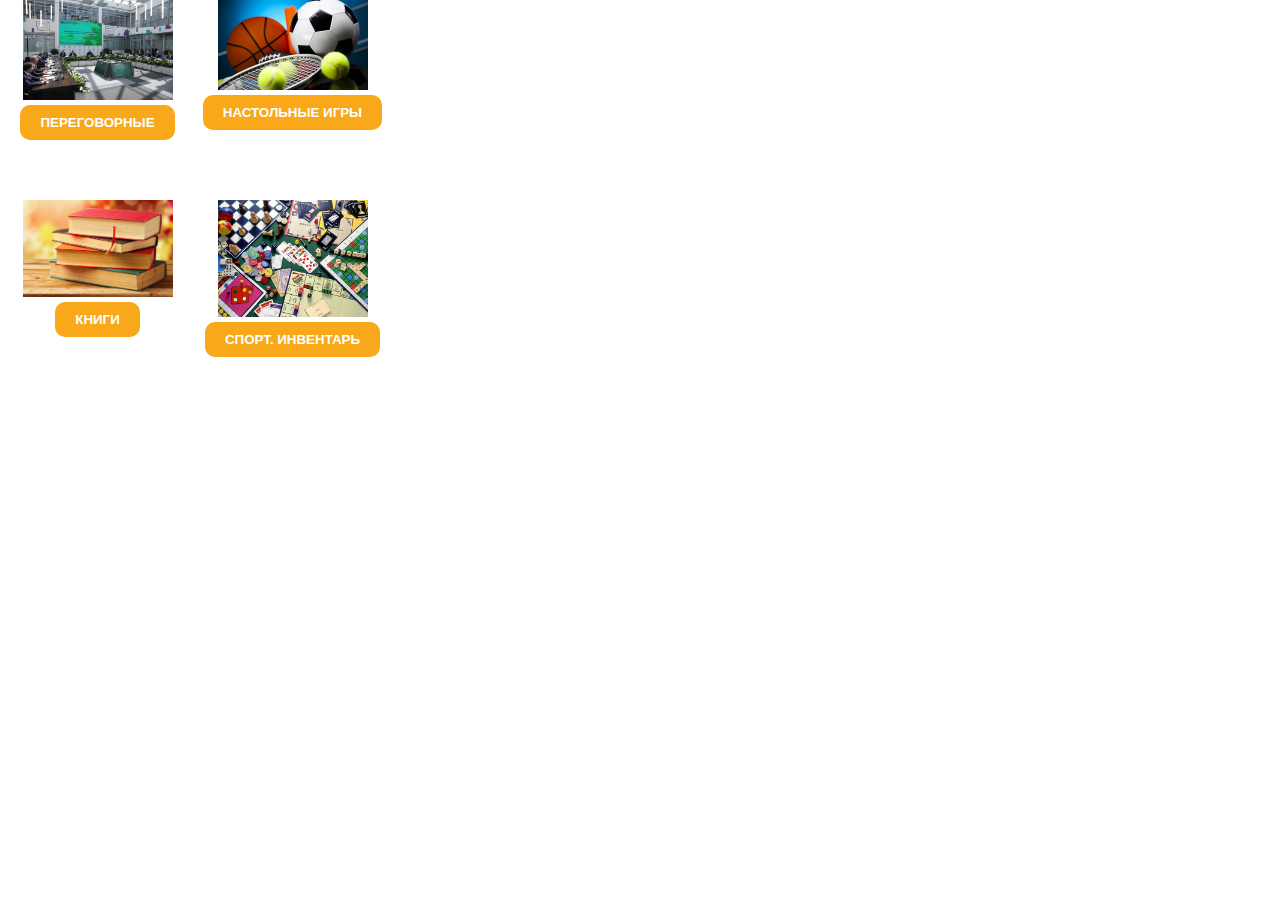
<file: src/prototype/webui/index.html>
<!DOCTYPE html>
<html lang="ru">
<head>
	<meta charset="UTF-8">
	<meta name="viewport" content="width=device-width, initial-scale=1.0">
	<link rel="stylesheet" href="style.css">
	<title>Document</title>
</head>
<body>

	<div class="container">
		<div class="inner">
			<div class="item">
				<img src="cron1.png" alt="room" class="img">
				<button class="btn" id="btn1">Переговорные</button>
			</div>
			<div class="item">
				<img src="cron3.png" alt="games" class="img">
			    <button class="btn" id="btn2">Настольные игры</button>
		    </div>
			<div class="item">
				<img src="cron4.png" alt="books" class="img">
			    <button class="btn" id="btn3">Книги</button>
			</div>
			<div class="item">
				<img src="cron2.png" alt="sport" class="img">
				<button class="btn" id="btn4">Спорт. инвентарь</button>
			</div>
<!--			<div class="item">-->
<!--				<h1> Не судите строго времени было мало не успел доелть все </h1>-->
<!--			</div>-->
<!--					<div class="item">-->
<!--			<h1> И скажите как вам бот в целом </h1>-->
<!--		</div>-->

		</div>

	</div>
	<div class="usercard" id="usercard"></div>
	

	<script src="https://telegram.org/js/telegram-web-app.js"></script>
	<script src="app.js"></script>
</body>
</html>
</file>
<file: src/prototype/webui/style.css>
body {
	margin: 0;
	padding: 0;
	font-size: 18px;
	color: var(--tg-theme-text-color);
	background: var(--tg-theme-bg-color);
}

.container {
	max-width: 390px;
}

.inner {
	display: grid;
	grid-template-columns: 1fr 1fr;
	grid-template-rows: 200px 200px 200px;
}

.img {
	width: 150px;
}

.item {
	text-align: center;
}

.btn {
	display: inline-block;
	padding: 10px 20px;
	border: none;
	background: rgb(248, 168, 24);
	border-radius: 10px;
	color: #fff;
	text-transform: uppercase;
	font-weight: 700;

	transition: background .2s linear;
}

.btn:hover {
	background: lightgreen;
}

.usercard {
	text-align: center;
}

/*
var(--tg-theme-bg-color)
var(--tg-theme-text-color)
var(--tg-theme-hint-color)
var(--tg-theme-link-color)
var(--tg-theme-button-color)
var(--tg-theme-button-text-color)
*/
</file>
